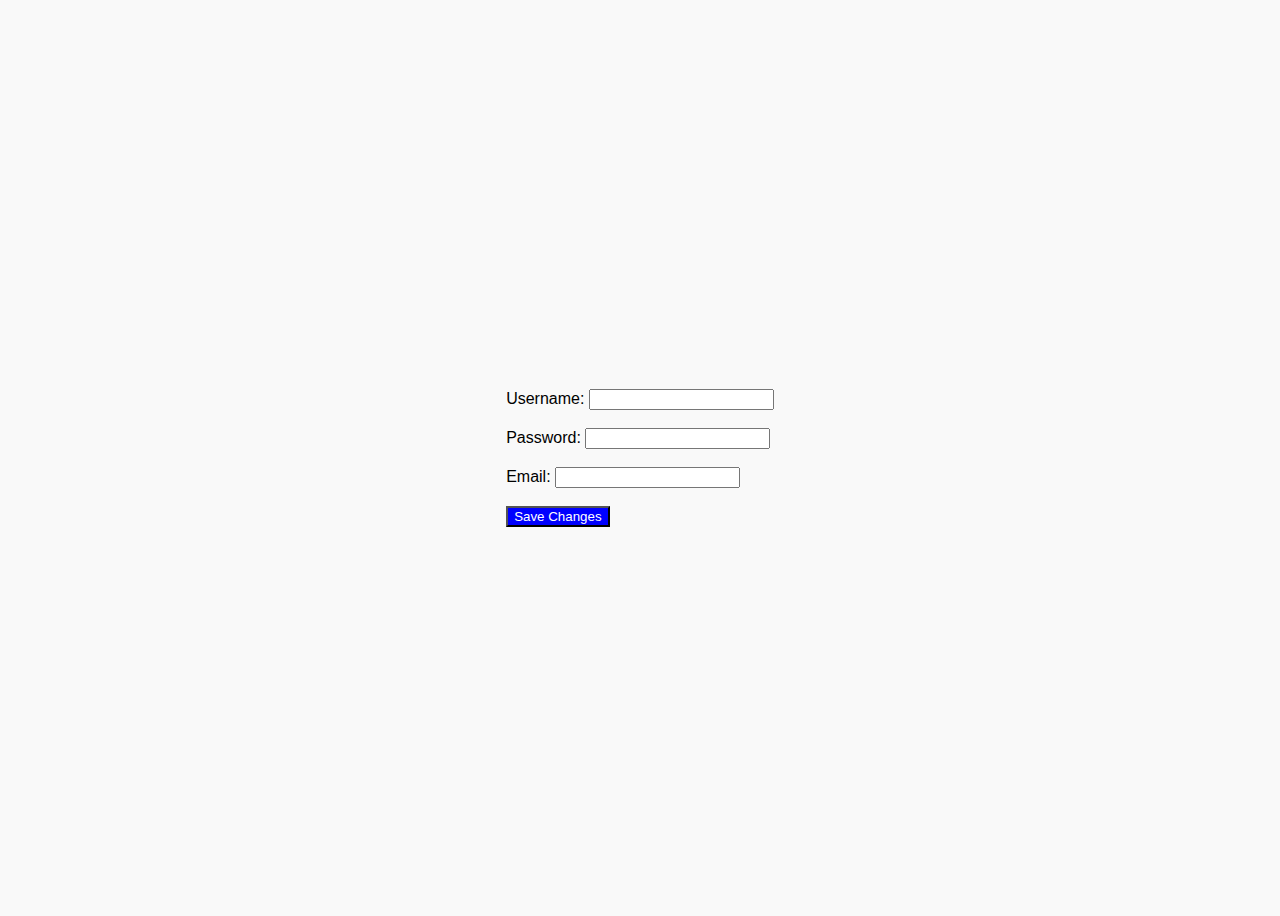
<file: edit.html>
<!DOCTYPE html>
<html>
<head>
   
    <link rel="stylesheet" type="text/css" href="css_edit.css">    <script>
        function saveChanges() {
            
            alert("Changes saved successfully!");
            window.location.href = "john.html";
        }
    </script>
</head>
<body>
   
    <form>
        <label for="username">Username:</label>
        <input type="text" id="username"  ><br><br>
        
        <label for="password">Password:</label>
        <input type="password" id="password"  ><br><br>
        
        <label for="email">Email:</label>
        <input type="email" id="email" name="email" ><br><br>
        
        <button type="button" onclick="saveChanges()">Save Changes</button>
    </form>
</body>
</html>
</file>
<file: css_edit.css>
body {
    font-family: Arial, sans-serif;
    background-color: #f9f9f9;
    display: flex;
    justify-content: center; 
    align-items: center; 
    height: 100vh; 
  }

title{
    text-align: center;
}
    h1 {
        text-align: center;
        margin-bottom: 20px;
        color: #333;
      }
.save-button {
    background-color: green;
    color: white;
    text-align: center;
}


button:not(.save-button) {
    background-color: blue;
    color: white;
    text-align: center;
}
</file>
